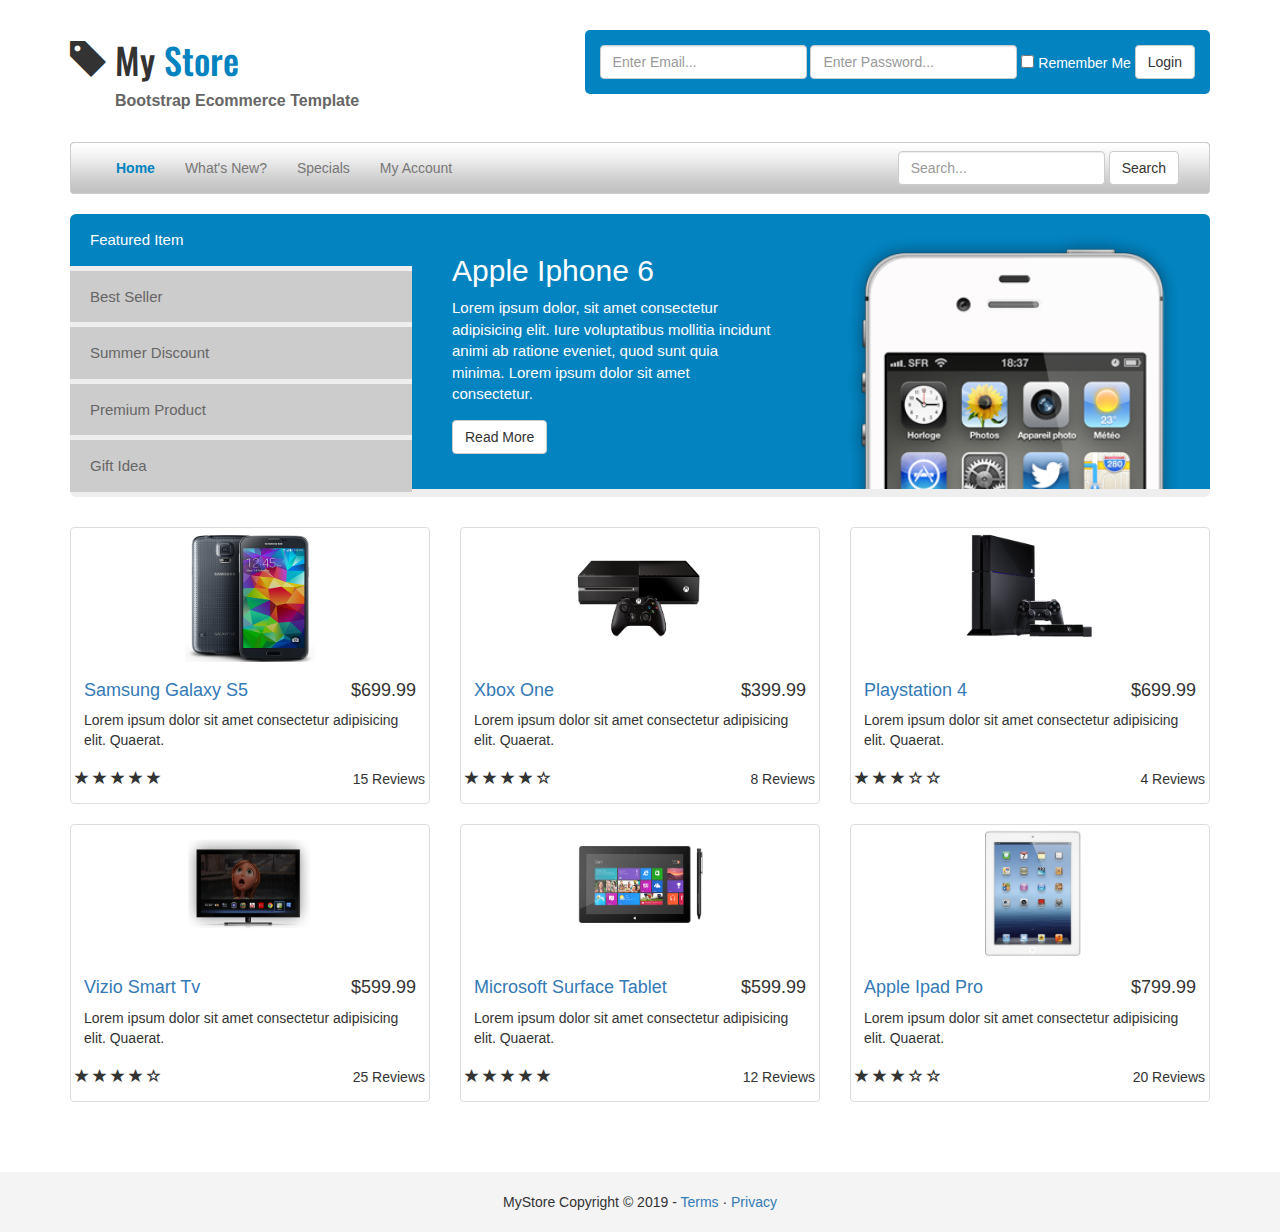
<file: index.html>
<!DOCTYPE html>
<html lang="en">
  <head>
    <meta charset="utf-8">
    <meta http-equiv="X-UA-Compatible" content="IE=edge">
    <meta name="viewport" content="width=device-width, initial-scale=1">
    <title>mystore</title>
    <link rel="stylesheet" href="http://fonts.googleapis.com/css?family=Oswald:700" type="text/css">
    <!-- Bootstrap core CSS -->
    <link href="css/bootstrap.css" rel="stylesheet">
    <!-- Custom styles for this template -->
    <link href="./css/style.css" rel="stylesheet">
  </head>
  <body>

    <div class="container">
      <header>
        <div class="row">
          <div class="col-md-4 col-sm-12">
            <h1 class="logo"><i class="glyphicon glyphicon-tag"></i> My <span class="primary">Store</span></h1>
            <p class="subtext">Bootstrap Ecommerce Template</p>
          </div>
          <div class="col-md-8 col-sm-12">
            <form class="form-inline">
              <div class="form-group">
                <label class="sr-only">Email address</label>
                <input type="email" class="form-control"  placeholder="Enter Email...">
              </div>
              <div class="form-group">
                <label class="sr-only">Password</label>
                <input type="password" class="form-control" placeholder="Enter Password...">
              </div>
              <div class="checkbox">
                <label>
                  <input type="checkbox"> Remember Me
                </label>
              </div>
              <button type="submit" class="btn btn-default">Login</button>
            </form>
          </div>
        </div>
      </header>

      <!-- Static navbar -->
      <nav class="navbar navbar-default">
        <div class="container-fluid">
          <div class="navbar-header">
            <button type="button" class="navbar-toggle collapsed" data-toggle="collapse" data-target="#navbar" aria-expanded="false" aria-controls="navbar">
              <span class="sr-only">Toggle navigation</span>
              <span class="icon-bar"></span>
              <span class="icon-bar"></span>
              <span class="icon-bar"></span>
            </button>
            
          </div>
          <div id="navbar" class="navbar-collapse collapse">
            <ul class="nav navbar-nav">
              <li class="active"><a href="#">Home</a></li>
              <li><a href="#">What's New?</a></li>
              <li><a href="#">Specials</a></li>
              <li><a href="#">My Account</a></li>
            </ul>
            <ul class="nav navbar-nav navbar-right">
              <form action="get" class="navbar-form">
                <div class="form-group">
                  <input type="text" class="form-control" placeholder="Search...">
                </div>
                <button class="btn btn-default">Search</button>
              </form>
            </ul>
          </div><!--/.nav-collapse -->
        </div><!--/.container-fluid -->
      </nav>

      <!-- Main component for a primary marketing message or call to action -->
      <div class="jumbotron">
        <div>

          <!-- Nav tabs -->
          <ul class="tablist" role="tablist">
            <li role="presentation" class="active"><a href="#featured" aria-controls="featured" role="tab" data-toggle="tab">Featured Item</a></li>
            <li role="presentation"><a href="#best" aria-controls="best" role="tab" data-toggle="tab">Best Seller</a></li>
            <li role="presentation"><a href="#summer" aria-controls="summer" role="tab" data-toggle="tab">Summer Discount</a></li>
            <li role="presentation"><a href="#premium" aria-controls="premium" role="tab" data-toggle="tab">Premium Product</a></li>
            <li role="presentation"><a href="#gift" aria-controls="gift" role="tab" data-toggle="tab">Gift Idea</a></li>
          </ul>
        
          <!-- Tab panes -->
          <div class="tab-content">
            <div role="tabpanel" class="tab-pane active" id="featured">
              <div class="tab-text">
                <h2>Apple Iphone 6</h2>
                <p>Lorem ipsum dolor, sit amet consectetur adipisicing elit. Iure voluptatibus mollitia incidunt animi ab ratione eveniet, quod sunt quia minima. Lorem ipsum dolor sit amet consectetur. </p>
                <a href="product.html" class="btn btn-default">Read More</a>
              </div>
              <img src="./img/iphone.png" alt="" class="slide-img">
            </div>
            <div role="tabpanel" class="tab-pane" id="best">
              <div class="tab-text">
                <h2>Xbox One</h2>
                <p>Lorem ipsum dolor, sit amet consectetur adipisicing elit. Iure voluptatibus mollitia incidunt animi ab ratione eveniet, quod sunt quia minima. Lorem ipsum dolor sit amet consectetur. </p>
                <a href="product.html" class="btn btn-default">Read More</a>
              </div>
              <img src="./img/xbox.png" alt="" class="slide-img">
            </div>
            <div role="tabpanel" class="tab-pane" id="summer">
              <div class="tab-text">
                <h2>Playstation 4</h2>
                <p>Lorem ipsum dolor, sit amet consectetur adipisicing elit. Iure voluptatibus mollitia incidunt animi ab ratione eveniet, quod sunt quia minima. Lorem ipsum dolor sit amet consectetur. </p>
                <a href="product.html" class="btn btn-default">Read More</a>
              </div>
              <img src="./img/ps4.png" alt="" class="slide-img">
            </div>
            <div role="tabpanel" class="tab-pane" id="premium">
              <div class="tab-text">
                <h2>Microsoft Surface</h2>
                <p>Lorem ipsum dolor, sit amet consectetur adipisicing elit. Iure voluptatibus mollitia incidunt animi ab ratione eveniet, quod sunt quia minima. Lorem ipsum dolor sit amet consectetur. </p>
                <a href="product.html" class="btn btn-default">Read More</a>
              </div>
              <img src="./img/surface.png" alt="" class="slide-img">
            </div>
            <div role="tabpanel" class="tab-pane" id="gift">
              <div class="tab-text">
                <h2>Vizio Smart Tv</h2>
                <p>Lorem ipsum dolor, sit amet consectetur adipisicing elit. Iure voluptatibus mollitia incidunt animi ab ratione eveniet, quod sunt quia minima. Lorem ipsum dolor sit amet consectetur. </p>
                <a href="product.html" class="btn btn-default">Read More</a>
              </div>
              <img src="./img/tv.png" alt="" class="slide-img">
            </div>
          </div>
          
        </div>
      </div>

      <section class="products">
        <div class="row">
          <div class="col-md-4">
            <div class="thumbnail">
              <img src="./img/s5.png" alt="samsung galaxy 5">
              <div class="caption">
                <h4 class="pull-right">
                  $699.99
                </h4>
                <h4><a href="product.html">Samsung Galaxy S5</a></h4>
                <p>Lorem ipsum dolor sit amet consectetur adipisicing elit. Quaerat.</p>
              </div>
              <div class="ratings">
                <p class="pull-right">15 Reviews</p>
                <p>
                  <span class="glyphicon glyphicon-star"></span>
                  <span class="glyphicon glyphicon-star"></span>
                  <span class="glyphicon glyphicon-star"></span>
                  <span class="glyphicon glyphicon-star"></span>
                  <span class="glyphicon glyphicon-star"></span>
                </p>
              </div>
            </div>
          </div>
          <div class="col-md-4">
            <div class="thumbnail">
              <img src="./img/xbox.png" alt="xbox One">
              <div class="caption">
                <h4 class="pull-right">
                  $399.99
                </h4>
                <h4><a href="product.html">Xbox One</a></h4>
                <p>Lorem ipsum dolor sit amet consectetur adipisicing elit. Quaerat.</p>
              </div>
              <div class="ratings">
                <p class="pull-right">8 Reviews</p>
                <p>
                  <span class="glyphicon glyphicon-star"></span>
                  <span class="glyphicon glyphicon-star"></span>
                  <span class="glyphicon glyphicon-star"></span>
                  <span class="glyphicon glyphicon-star"></span>
                  <span class="glyphicon glyphicon-star-empty"></span>
                </p>
              </div>
            </div>
          </div>
          <div class="col-md-4">
            <div class="thumbnail">
              <img src="./img/ps4.png" alt="samsung galaxy 5">
              <div class="caption">
                <h4 class="pull-right">
                  $699.99
                </h4>
                <h4><a href="product.html">Playstation 4</a></h4>
                <p>Lorem ipsum dolor sit amet consectetur adipisicing elit. Quaerat.</p>
              </div>
              <div class="ratings">
                <p class="pull-right">4 Reviews</p>
                <p>
                  <span class="glyphicon glyphicon-star"></span>
                  <span class="glyphicon glyphicon-star"></span>
                  <span class="glyphicon glyphicon-star"></span>
                  <span class="glyphicon glyphicon-star-empty"></span>
                  <span class="glyphicon glyphicon-star-empty"></span>
                </p>
              </div>
            </div>
          </div>
        </div>

        <div class="row">
            <div class="col-md-4">
              <div class="thumbnail">
                <img src="./img/tv.png" alt="tv">
                <div class="caption">
                  <h4 class="pull-right">
                    $599.99
                  </h4>
                  <h4><a href="product.html">Vizio Smart Tv</a></h4>
                  <p>Lorem ipsum dolor sit amet consectetur adipisicing elit. Quaerat.</p>
                </div>
                <div class="ratings">
                  <p class="pull-right">25 Reviews</p>
                  <p>
                    <span class="glyphicon glyphicon-star"></span>
                    <span class="glyphicon glyphicon-star"></span>
                    <span class="glyphicon glyphicon-star"></span>
                    <span class="glyphicon glyphicon-star"></span>
                    <span class="glyphicon glyphicon-star-empty"></span>
                  </p>
                </div>
              </div>
            </div>
            <div class="col-md-4">
              <div class="thumbnail">
                <img src="./img/surface.png" alt="microsoft surface">
                <div class="caption">
                  <h4 class="pull-right">
                    $599.99
                  </h4>
                  <h4><a href="product.html">Microsoft Surface Tablet</a></h4>
                  <p>Lorem ipsum dolor sit amet consectetur adipisicing elit. Quaerat.</p>
                </div>
                <div class="ratings">
                  <p class="pull-right">12 Reviews</p>
                  <p>
                    <span class="glyphicon glyphicon-star"></span>
                    <span class="glyphicon glyphicon-star"></span>
                    <span class="glyphicon glyphicon-star"></span>
                    <span class="glyphicon glyphicon-star"></span>
                    <span class="glyphicon glyphicon-star"></span>
                  </p>
                </div>
              </div>
            </div>
            <div class="col-md-4">
              <div class="thumbnail">
                <img src="./img/ipad.png" alt="ipad pro">
                <div class="caption">
                  <h4 class="pull-right">
                    $799.99
                  </h4>
                  <h4><a href="product.html">Apple Ipad Pro</a></h4>
                  <p>Lorem ipsum dolor sit amet consectetur adipisicing elit. Quaerat.</p>
                </div>
                <div class="ratings">
                  <p class="pull-right">20 Reviews</p>
                  <p>
                    <span class="glyphicon glyphicon-star"></span>
                    <span class="glyphicon glyphicon-star"></span>
                    <span class="glyphicon glyphicon-star"></span>
                    <span class="glyphicon glyphicon-star-empty"></span>
                    <span class="glyphicon glyphicon-star-empty"></span>
                  </p>
                </div>
              </div>
            </div>
          </div>
      </section>

    </div> <!-- /container -->

    <footer>
     <p>MyStore Copyright &copy; 2019 - <a href="#">Terms</a> &middot; <a href="#">Privacy</a>  </p>
    </footer>

    <!-- Bootstrap core JavaScript
    ================================================== -->
    <script src="https://ajax.googleapis.com/ajax/libs/jquery/1.12.4/jquery.min.js"></script>
    <script>window.jQuery || document.write('<script src="../../assets/js/vendor/jquery.min.js"><\/script>')</script>
    <script src="js/bootstrap.js"></script>
  </body>
</html>
</file>
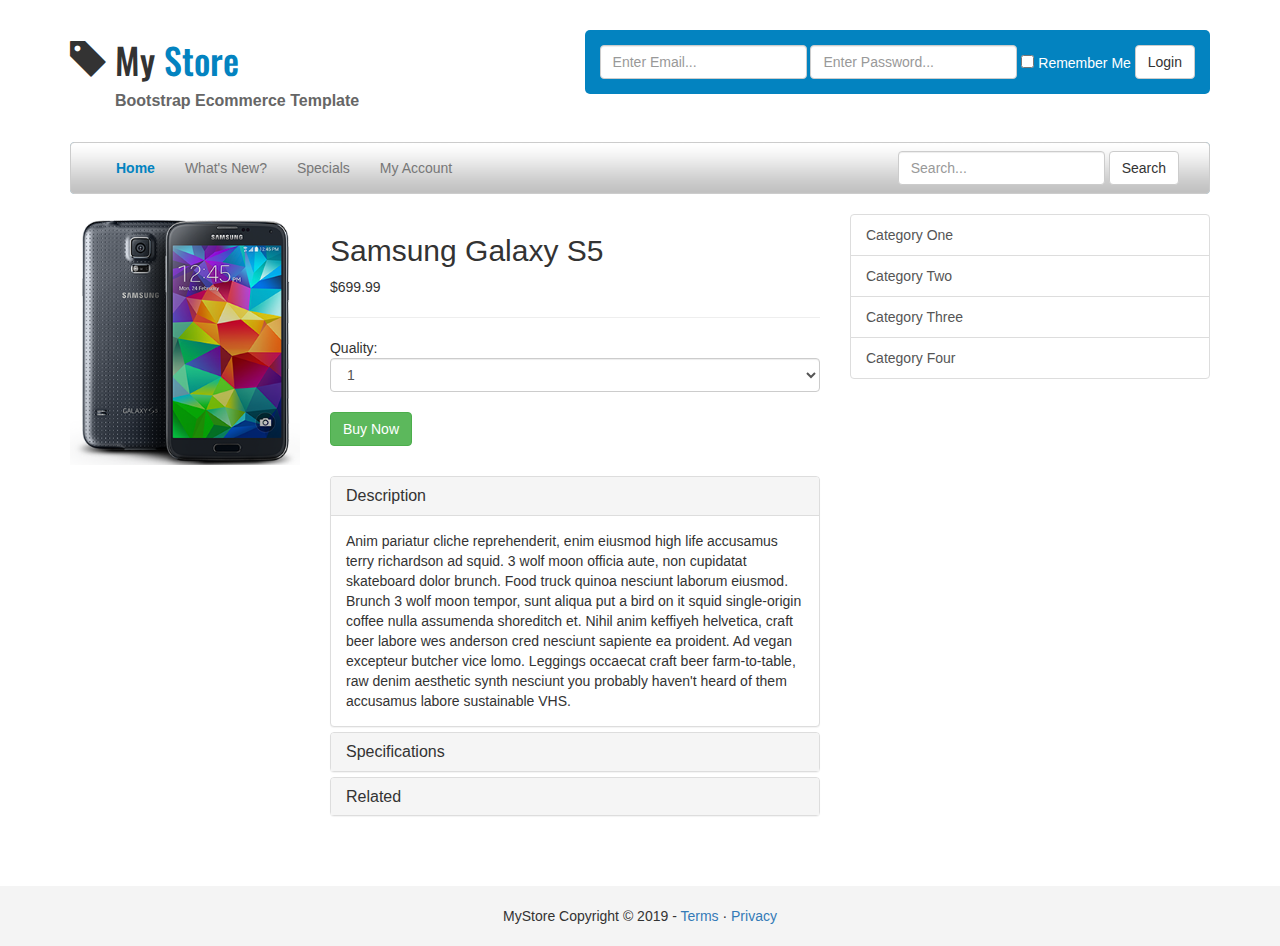
<file: product.html>
<!DOCTYPE html>
<html lang="en">
  <head>
    <meta charset="utf-8">
    <meta http-equiv="X-UA-Compatible" content="IE=edge">
    <meta name="viewport" content="width=device-width, initial-scale=1">
    <title>mystore</title>
    <link rel="stylesheet" href="http://fonts.googleapis.com/css?family=Oswald:700" type="text/css">
    <!-- Bootstrap core CSS -->
    <link href="css/bootstrap.css" rel="stylesheet">
    <!-- Custom styles for this template -->
    <link href="./css/style.css" rel="stylesheet">
  </head>
  <body>

    <div class="container">
      <header>
        <div class="row">
          <div class="col-md-4 col-sm-12">
            <h1 class="logo"><i class="glyphicon glyphicon-tag"></i> My <span class="primary">Store</span></h1>
            <p class="subtext">Bootstrap Ecommerce Template</p>
          </div>
          <div class="col-md-8 col-sm-12">
            <form class="form-inline">
              <div class="form-group">
                <label class="sr-only">Email address</label>
                <input type="email" class="form-control"  placeholder="Enter Email...">
              </div>
              <div class="form-group">
                <label class="sr-only">Password</label>
                <input type="password" class="form-control" placeholder="Enter Password...">
              </div>
              <div class="checkbox">
                <label>
                  <input type="checkbox"> Remember Me
                </label>
              </div>
              <button type="submit" class="btn btn-default">Login</button>
            </form>
          </div>
        </div>
      </header>

      <!-- Static navbar -->
      <nav class="navbar navbar-default">
        <div class="container-fluid">
          <div class="navbar-header">
            <button type="button" class="navbar-toggle collapsed" data-toggle="collapse" data-target="#navbar" aria-expanded="false" aria-controls="navbar">
              <span class="sr-only">Toggle navigation</span>
              <span class="icon-bar"></span>
              <span class="icon-bar"></span>
              <span class="icon-bar"></span>
            </button>
            
          </div>
          <div id="navbar" class="navbar-collapse collapse">
            <ul class="nav navbar-nav">
              <li class="active"><a href="index.html">Home</a></li>
              <li><a href="#">What's New?</a></li>
              <li><a href="#">Specials</a></li>
              <li><a href="#">My Account</a></li>
            </ul>
            <ul class="nav navbar-nav navbar-right">
              <form action="get" class="navbar-form">
                <div class="form-group">
                  <input type="text" class="form-control" placeholder="Search...">
                </div>
                <button class="btn btn-default">Search</button>
              </form>
            </ul>
          </div><!--/.nav-collapse -->
        </div><!--/.container-fluid -->
      </nav>
      <section>
        <div class="row">
            <div class="col-md-8">
                <div class="row">
                    <div class="col-md-4">
                        <img class="main-img" src="./img/s5.png" alt="">
                    </div>
                    <div class="col-md-8">
                        <h2>Samsung Galaxy S5</h2>
                        <div class="price">$699.99</div>
                        <hr>

                        <p>Quality:
                            <select class="form-control">
                                <option>1</option>
                                <option>2</option>
                                <option>3</option>
                                <option>4</option>
                                <option>5</option>
                            </select>
                            <br>
                            <a href="#" class="btn btn-success">Buy Now</a>
                        </p>
                        <br>

                        <div class="panel-group" id="accordion" role="tablist" aria-multiselectable="true">
                            <div class="panel panel-default">
                                <div class="panel-heading" role="tab" id="headingOne">
                                <h4 class="panel-title">
                                    <a role="button" data-toggle="collapse" data-parent="#accordion" href="#collapseOne" aria-expanded="true" aria-controls="collapseOne">
                                    Description
                                    </a>
                                </h4>
                                </div>
                                <div id="collapseOne" class="panel-collapse collapse in" role="tabpanel" aria-labelledby="headingOne">
                                <div class="panel-body">
                                    Anim pariatur cliche reprehenderit, enim eiusmod high life accusamus terry richardson ad squid. 3 wolf moon officia aute, non cupidatat skateboard dolor brunch. Food truck quinoa nesciunt laborum eiusmod. Brunch 3 wolf moon tempor, sunt aliqua put a bird on it squid single-origin coffee nulla assumenda shoreditch et. Nihil anim keffiyeh helvetica, craft beer labore wes anderson cred nesciunt sapiente ea proident. Ad vegan excepteur butcher vice lomo. Leggings occaecat craft beer farm-to-table, raw denim aesthetic synth nesciunt you probably haven't heard of them accusamus labore sustainable VHS.
                                </div>
                                </div>
                            </div>
                            <div class="panel panel-default">
                                <div class="panel-heading" role="tab" id="headingTwo">
                                <h4 class="panel-title">
                                    <a class="collapsed" role="button" data-toggle="collapse" data-parent="#accordion" href="#collapseTwo" aria-expanded="false" aria-controls="collapseTwo">
                                    Specifications
                                    </a>
                                </h4>
                                </div>
                                <div id="collapseTwo" class="panel-collapse collapse" role="tabpanel" aria-labelledby="headingTwo">
                                <div class="panel-body">
                                    Anim pariatur cliche reprehenderit, enim eiusmod high life accusamus terry richardson ad squid. 3 wolf moon officia aute, non cupidatat skateboard dolor brunch. Food truck quinoa nesciunt laborum eiusmod. Brunch 3 wolf moon tempor, sunt aliqua put a bird on it squid single-origin coffee nulla assumenda shoreditch et. Nihil anim keffiyeh helvetica, craft beer labore wes anderson cred nesciunt sapiente ea proident. Ad vegan excepteur butcher vice lomo. Leggings occaecat craft beer farm-to-table, raw denim aesthetic synth nesciunt you probably haven't heard of them accusamus labore sustainable VHS.
                                </div>
                                </div>
                            </div>
                            <div class="panel panel-default">
                                <div class="panel-heading" role="tab" id="headingThree">
                                <h4 class="panel-title">
                                    <a class="collapsed" role="button" data-toggle="collapse" data-parent="#accordion" href="#collapseThree" aria-expanded="false" aria-controls="collapseThree">
                                    Related
                                    </a>
                                </h4>
                                </div>
                                <div id="collapseThree" class="panel-collapse collapse" role="tabpanel" aria-labelledby="headingThree">
                                <div class="panel-body">
                                    Anim pariatur cliche reprehenderit, enim eiusmod high life accusamus terry richardson ad squid. 3 wolf moon officia aute, non cupidatat skateboard dolor brunch. Food truck quinoa nesciunt laborum eiusmod. Brunch 3 wolf moon tempor, sunt aliqua put a bird on it squid single-origin coffee nulla assumenda shoreditch et. Nihil anim keffiyeh helvetica, craft beer labore wes anderson cred nesciunt sapiente ea proident. Ad vegan excepteur butcher vice lomo. Leggings occaecat craft beer farm-to-table, raw denim aesthetic synth nesciunt you probably haven't heard of them accusamus labore sustainable VHS.
                                </div>
                                </div>
                            </div>
                        </div> <!--accordion end-->
                    </div>
                </div>
            </div>
            <div class="col-md-4">
                <div class="list-group">
                    <a href="#" class="list-group-item">Category One</a>
                    <a href="#" class="list-group-item">Category Two</a>
                    <a href="#" class="list-group-item">Category Three</a>
                    <a href="#" class="list-group-item">Category Four</a>
                </div>
            </div>
        </div>
      </section>

    </div> <!-- /container -->

    <footer>
        <p>MyStore Copyright &copy; 2019 - <a href="#">Terms</a> &middot; <a href="#">Privacy</a>  </p>
    </footer>

    <!-- Bootstrap core JavaScript
    ================================================== -->
    <script src="https://ajax.googleapis.com/ajax/libs/jquery/1.12.4/jquery.min.js"></script>
    <script>window.jQuery || document.write('<script src="../../assets/js/vendor/jquery.min.js"><\/script>')</script>
    <script src="js/bootstrap.js"></script>
  </body>
</html>
</file>
<file: css/style.css>
.navbar{margin-bottom:20px;margin-top:30px;background:url(../img/navbar.png) repeat-x #0383c0;border:1px solid #ccc}.navbar-default .navbar-nav>.active>a,.navbar-default .navbar-nav>.active>a:focus,.navbar-default .navbar-nav>.active>a:hover,.navbar-default a:hover{background:0 0;color:#0383c0!important;font-weight:700}.logo{width:100%;margin:40px 0 0;font-family:Oswald,sans-serif}.primary{color:#0383c0}.subtext{color:#666;font-size:16px;font-weight:700;margin:10px 0 0 45px}header form{float:right;background:#0383c0;margin-top:30px;padding:15px;color:#fff;border-radius:5px}.products img{width:130px;height:130px}.jumbotron{overflow:auto;padding:0!important}.jumbotron p{font-size:15px}.tablist{float:left;width:30%;padding:0;margin:0}.tablist li{width:100%;background:#ccc;list-style:none;color:#666;padding:15px 10px 15px 20px;margin-bottom:5px;font-size:15px}.tablist li.active{background:#0383c0}.tablist li.active a{color:#fff}.tablist a{color:#666;display:block;text-decoration:none}.tab-content{float:right;width:70%;background:#0383c0;color:#fff;overflow:hidden;height:275px;padding-top:20px}.slide-img{float:right;width:50%}.tab-text{float:left;width:40%;margin-left:40px}.main-img{width:100%}footer{text-align:center;height:60px;background:#f4f4f4;padding-top:20px;margin-top:50px}@media (max-width:960px){header form{width:100%!important}}@media (max-width:768px){.slide-img{display:none}.tab-text{float:none;width:80%}.navbar a{color:#fff!important}.navbar a:hover{color:#ccc!important}.navbar form{display:none}}@media (max-width:600px){.tab-content{height:338px}}
</file>
